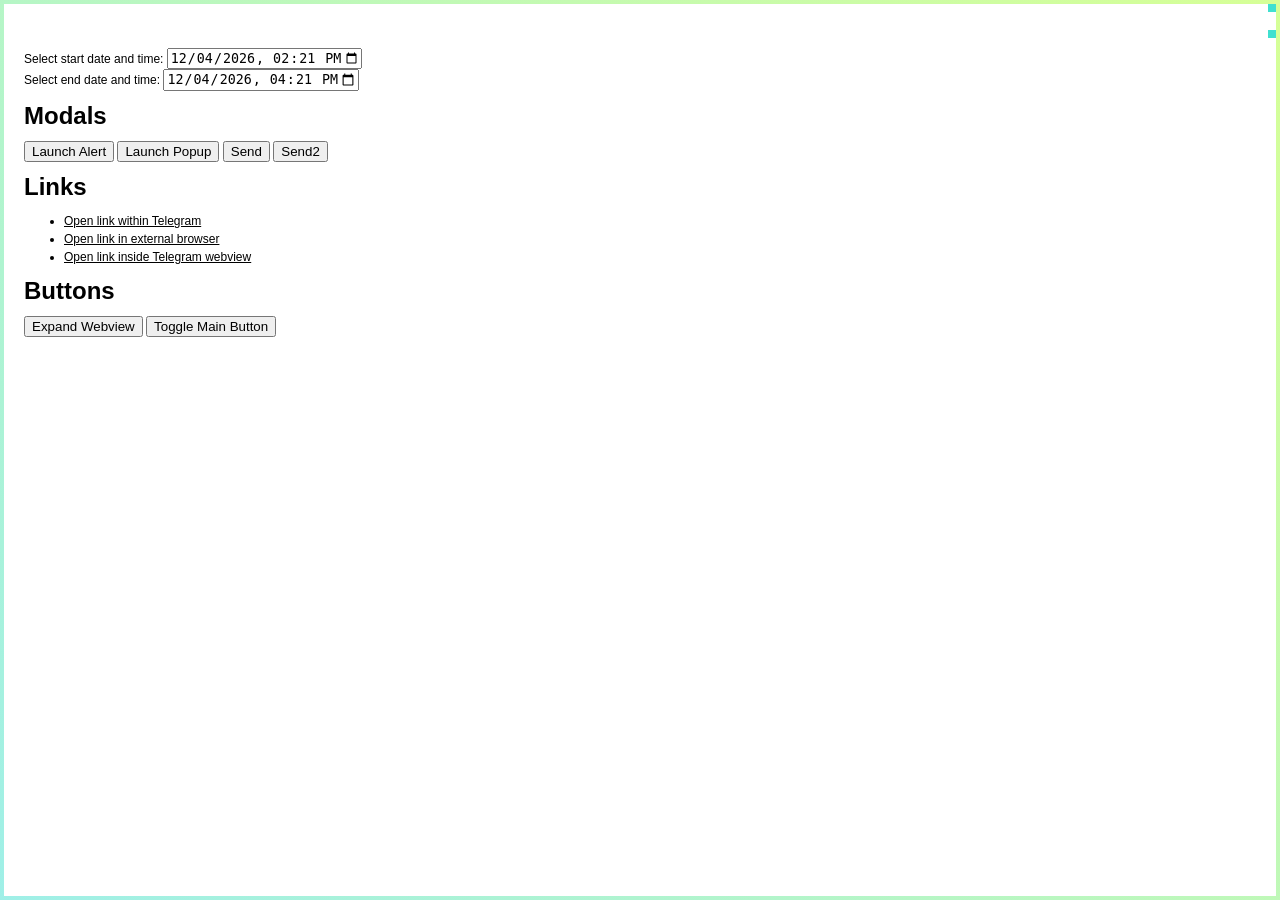
<file: index.html>
<!DOCTYPE html>
<html lang="en">
<head>
    <meta charset="utf-8">
    <meta name="viewport" content="width=device-width, initial-scale=1.0, minimum-scale=1.0, maximum-scale=1.0, user-scalable=no" />
    <meta http-equiv="X-UA-Compatible" content="IE=edge" />
    <title>Telegram Mini Apps Vanilla JS Sample App</title>
    <style>
        body {
            --bg-color: var(--tg-theme-bg-color);
            font: 12px/18px "Lucida Grande", "Lucida Sans Unicode", Arial, Helvetica, Verdana, sans-serif;
            background-color: var(--bg-color);
            color: var(--tg-theme-text-color);
            margin: 48px 24px;
            padding: 0;
            color-scheme: var(--tg-color-scheme);
        }

        a {
            color: var(--tg-theme-link-color);
        }
        #viewport {
            position: fixed;
            left: 0;
            right: 0;
            top: 0;
            height: var(--tg-viewport-stable-height, 100vh);
            pointer-events: none;
            transition: all .2s ease;
        }
        #viewport:after {
            content: '';
            display: block;
            position: absolute;
            left: 0;
            right: 0;
            top: 0;
            bottom: 0;
            border-width: 4px;
            border-style: solid;
            border-image: linear-gradient(45deg, rgba(64, 224, 208, .5), rgba(173, 255, 47, .5)) 1;
        }

        #viewport-params-size,
        #viewport-params-expand {
            content: attr(text);
            position: absolute;
            display: inline-block;
            background: var(--tg-theme-link-color, rgb(64, 224, 208));
            right: 4px;
            left: auto;
            font-size: 8px;
            padding: 4px;
            vertical-align: top;
        }
        #viewport-params-size {
            top: 4px;
        }
        #viewport-params-expand {
            top: 30px;
        }
    </style>
</head>

<body>
    <main>
        <div>
            <label for="date-time-range-start">Select start date and time:</label>
            <input
                type="datetime-local"
                id="startdate"
                name="dateStart"
                value="2025-04-01T00:00"
                min="2025-03-01T00:00"
                max="2025-05-01T23:59" />
        </div>
        <div>
            <label for="date-time-range-end">Select end date and time:</label>
            <input
                type="datetime-local"
                id="enddate"
                name="date-time-range-end"
                value="2025-04-01T00:00"
                min="2025-03-01T00:00"
                max="2025-05-01T23:59" />
        </div>
        
        <h1>Modals</h1>
        <button onclick="Telegram.WebApp.showAlert('Hello World!');">Launch Alert</button>
        <button onclick="showPopup();">Launch Popup</button>
        <button onclick="sendData();">Send</button>
        <button onclick="sendData2();">Send2</button>

        <h1>Links</h1>
        <ul>
            <li>
                <a href="javascript:Telegram.WebApp.openTelegramLink('https://t.me/trendingapps');">Open link within Telegram</a>
            </li>
            <li>
                <a href="javascript:Telegram.WebApp.openLink('https://ton.org/');">Open link in external browser</a>
            </li>
            <li>
                <a href="javascript:Telegram.WebApp.openLink('https://telegra.ph/api',{try_instant_view:true});">Open link inside Telegram webview</a>
            </li>
        </ul>

        <h1>Buttons</h1>
        <button onclick="Telegram.WebApp.expand();">Expand Webview</button>
        <button onclick="toggleMainButton();">Toggle Main Button</button>
    </main>
    <div id="viewport"></div>
    <div id="viewport-params-size"></div>
    <div id="viewport-params-expand"></div>
    <script src="https://telegram.org/js/telegram-web-app.js"></script>
    <script>
        dateTimeControlRangStart = document.getElementById("startdate");
        dateTimeControlRangeEnd = document.getElementById("enddate");
        const dateNow = new Date();
        dateTimeControlRangStart.max = dateNow.toISOString().substring(0, 16);
        dateTimeControlRangeEnd.max = dateNow.toISOString().substring(0, 16);
        dateTimeControlRangeEnd.value = dateNow.toISOString().substring(0, 16);
        defaultDate = new Date();
        defaultDate.setTime(dateNow.getTime() - 2 * 3600 * 1000)
        dateTimeControlRangStart.value = defaultDate.toISOString().substring(0, 16);
        
        function sendData() {
            const data =  JSON.stringify({ "start": document.getElementById("startdate").value,
                                           "end": document.getElementById("enddate").value})
            Telegram.WebApp.sendData(data);
        }

        function sendData2() {
            var data = document.getElementById('startdate') + ' OH OH je je!'
            console.log(document.getElementById('startdate').value)
            console.log(document.getElementById('enddate').value)
            console.log(data)
            Telegram.WebApp.sendData(document.getElementById('startdate').value + ',' + document.getElementById('enddate').value);
        }
        
        // Init TWA
        Telegram.WebApp.ready();

        // Event occurs whenever theme settings are changed in the user's Telegram app (including switching to night mode).
        Telegram.WebApp.onEvent('themeChanged', function() {
            document.documentElement.className = Telegram.WebApp.colorScheme;
        });

        // Show main button
        Telegram.WebApp.MainButton.setParams({
            text: 'Submit'
        });
        Telegram.WebApp.MainButton.onClick(function () {
            Telegram.WebApp.showAlert('Main Button was clicked')
        });	
        Telegram.WebApp.MainButton.show();

        // Function to call showPopup API
        function showPopup() {
            Telegram.WebApp.showPopup({
                title: 'Title',
                message: 'Some message',
                buttons: [
                    {id: 'link', type: 'default', text: 'Open ton.org'},
                    {type: 'cancel'},
                ]
            }, function(btn) {
                if (btn === 'link') {
                    Telegram.WebApp.openLink('https://ton.org/');
                }
            });
        };

        // Function to toggle main TWA button
        function toggleMainButton() {
            if (Telegram.WebApp.MainButton.isVisible) {
                Telegram.WebApp.MainButton.hide();
            } else {
                Telegram.WebApp.MainButton.show();
            }
        };

        function setViewportData() {
            var sizeEl = document.getElementById('viewport-params-size');
            sizeEl.innerText = 'width: ' + window.innerWidth + ' x ' + 
                'height: ' + Telegram.WebApp.viewportStableHeight;

            var expandEl = document.querySelector('#viewport-params-expand');
            expandEl.innerText = 'Is Expanded: ' + (Telegram.WebApp.isExpanded ? 'true' : 'false');
        }

        setViewportData();
        Telegram.WebApp.onEvent('viewportChanged', setViewportData);

        Telegram.WebApp.onEvent('themeChanged', function() {
            document.body.setAttribute('style', '--bg-color:' + Telegram.WebApp.backgroundColor);
        });

    </script>

    <!-- Eruda is console for mobile browsers -->
    <!--script src="https://cdn.jsdelivr.net/npm/eruda"></script-->
    <!--script>eruda.init();</script-->
</body>
</html>
</file>
